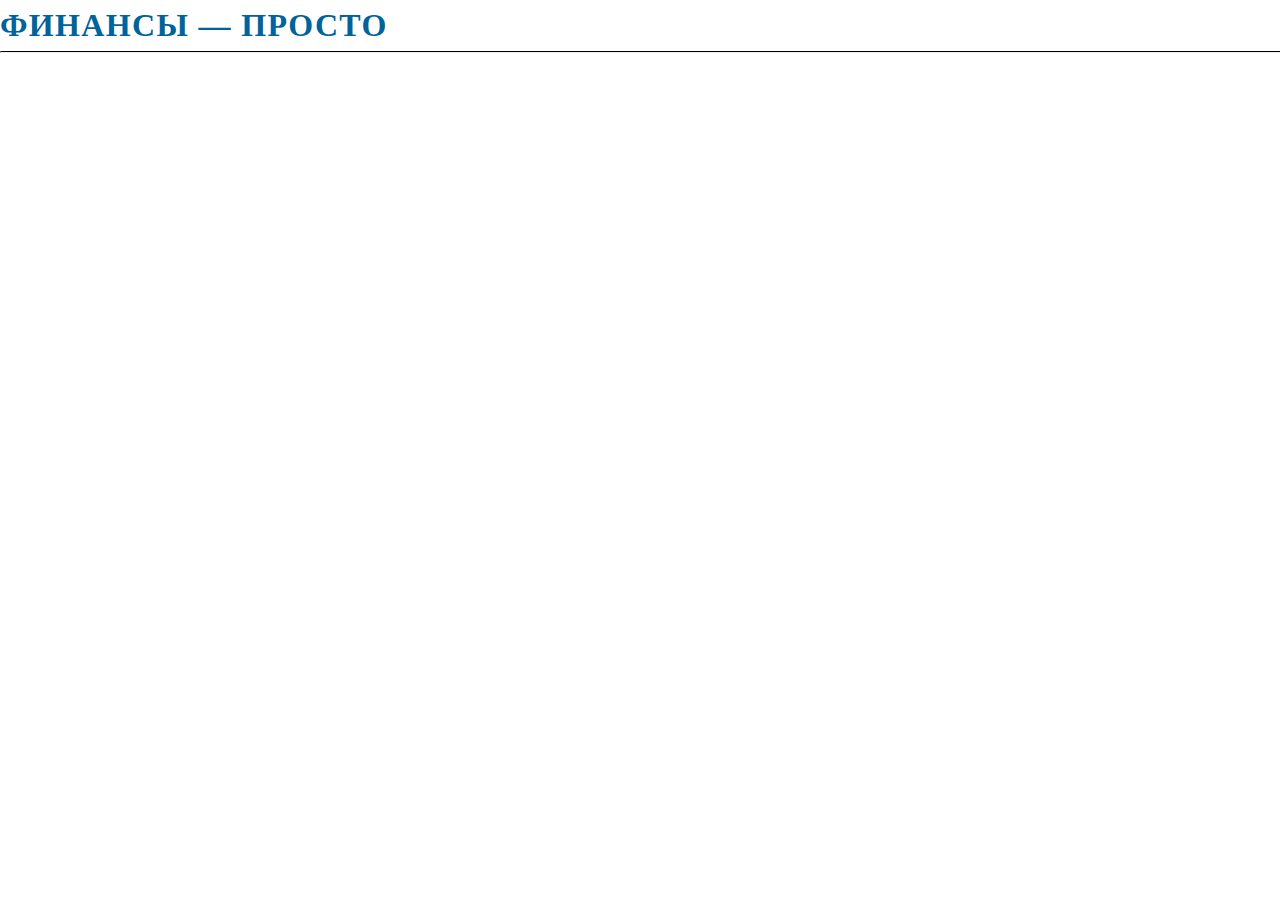
<file: html/post.html>
<!DOCTYPE html>
<html lang="ru">
  <head>
    <meta charset="UTF-8" />
    <meta http-equiv="X-UA-Compatible" content="IE=edge" />
    <meta name="viewport" content="width=device-width, initial-scale=1.0" />
    <title>Пост</title>
    <link rel="stylesheet" href="/css/normalize.css" />
    <link rel="stylesheet" href="/css/style.css" />
    <script defer src="/js/app.post.js"></script>
  </head>
  <body>
    <div id="app-post" class="container">
      <a class="header-logo" href="index.html">ФИНАНСЫ — ПРОСТО</a>
      <hr class="horizontal-line" />
    </div>
  </body>
</html>
</file>
<file: css/style.css>
* {
  font-family: 'Open Sans';
  box-sizing: border-box;
}

.container {
  width: 1300px;
  margin: 0 auto;
}

.header-logo {
  margin: 0;
  margin-top: 20px;
  margin-bottom: 20px;
  text-decoration: none;
  font-size: 45px;
  font-weight: 900;
  line-height: 43px;
  letter-spacing: 0.03em;
  font-variant: all-small-caps;
  color: #00639a;
}

.horizontal-line {
  border-top: 1px solid #000000;
}

.heading {
  margin-bottom: 30px;
  font-style: normal;
  font-weight: 700;
  font-size: 28px;
  line-height: 38px;
  letter-spacing: 0.03em;
  color: #00639a;
}

/* index.html */

.list-articles {
  list-style: none;
  margin: 0px;
  padding: 0px;
}

.item-article {
  margin-bottom: 23px;
  display: flex;
}

.link-article {
  text-decoration: none;
  font-weight: 700;
  font-size: 20px;
  line-height: 27px;
  letter-spacing: 0.03em;
  color: #00639a;
}

.link-article:hover {
  color: #012a4a;
  cursor: pointer;
}

.icon-article {
  display: inline-block;
  margin-right: 10px;
  width: 35px;
  height: 30px;
  background-image: url('/img/Slack.svg');
  background-repeat: no-repeat;
  background-position: center;
}

.icon-article:hover {
  color: #012a4a;
}

.pagination {
  display: flex;
  margin-bottom: 50px;
  align-items: center;
}

.pagination-item {
  display: flex;
  margin-right: 10px;
  justify-content: center;
  align-items: center;
  text-decoration: none;
  border-radius: 19px;
  width: 40px;
  height: 40px;
  background: #61a5c2;
  font-weight: 400;
  font-size: 15px;
  color: #fefefe;
  box-shadow: 1px 1px 12px 1px rgba(0, 0, 0, 0.25);
}

.pagination-item-active {
  background: #106184;
}

.pagination-item-text {
  margin-right: 10px;
  text-decoration: none;
  font-size: 15px;
  font-weight: 600;
  line-height: 20px;
  letter-spacing: 0.03em;
  color: #000000;
}

.pagination-item-text {
  color: #012a4a;
}

.heading-not-found {
  font-size: 50px;
}

.desc-not-found {
  font-size: 20px;
}

/* post.html */
.heading-article {
  margin: 0px;
  margin-bottom: 20px;
  font-weight: 700;
  font-size: 28px;
  line-height: 38px;
  letter-spacing: 0.03em;
  color: #00639a;
}

.text-article {
  font-style: normal;
  font-weight: 400;
  font-size: 16px;
  line-height: 22px;
  letter-spacing: 0.03em;
  color: #2d2d2d;
}

.list-comments {
  list-style: none;
  margin: 0px;
  padding: 0px;
}

.item-comment {
  padding-top: 12px;
  padding-bottom: 12px;
  padding-left: 50px;
  margin-bottom: 10px;
  border: 1px solid rgba(0, 0, 0, 0.5);
  border-radius: 20px;
}

.username-text {
  font-weight: 600;
  font-size: 16px;
  line-height: 22px;
  letter-spacing: 0.03em;
  color: #00639a;
}

.email-text {
  font-style: normal;
  font-weight: 400;
  font-size: 16px;
  line-height: 22px;
  letter-spacing: 0.03em;
  color: rgba(0, 0, 0, 0.51);
}

.comment-text {
  font-style: normal;
  font-weight: 400;
  font-size: 16px;
  line-height: 22px;
  letter-spacing: 0.03em;
  color: #000000;
}
</file>
